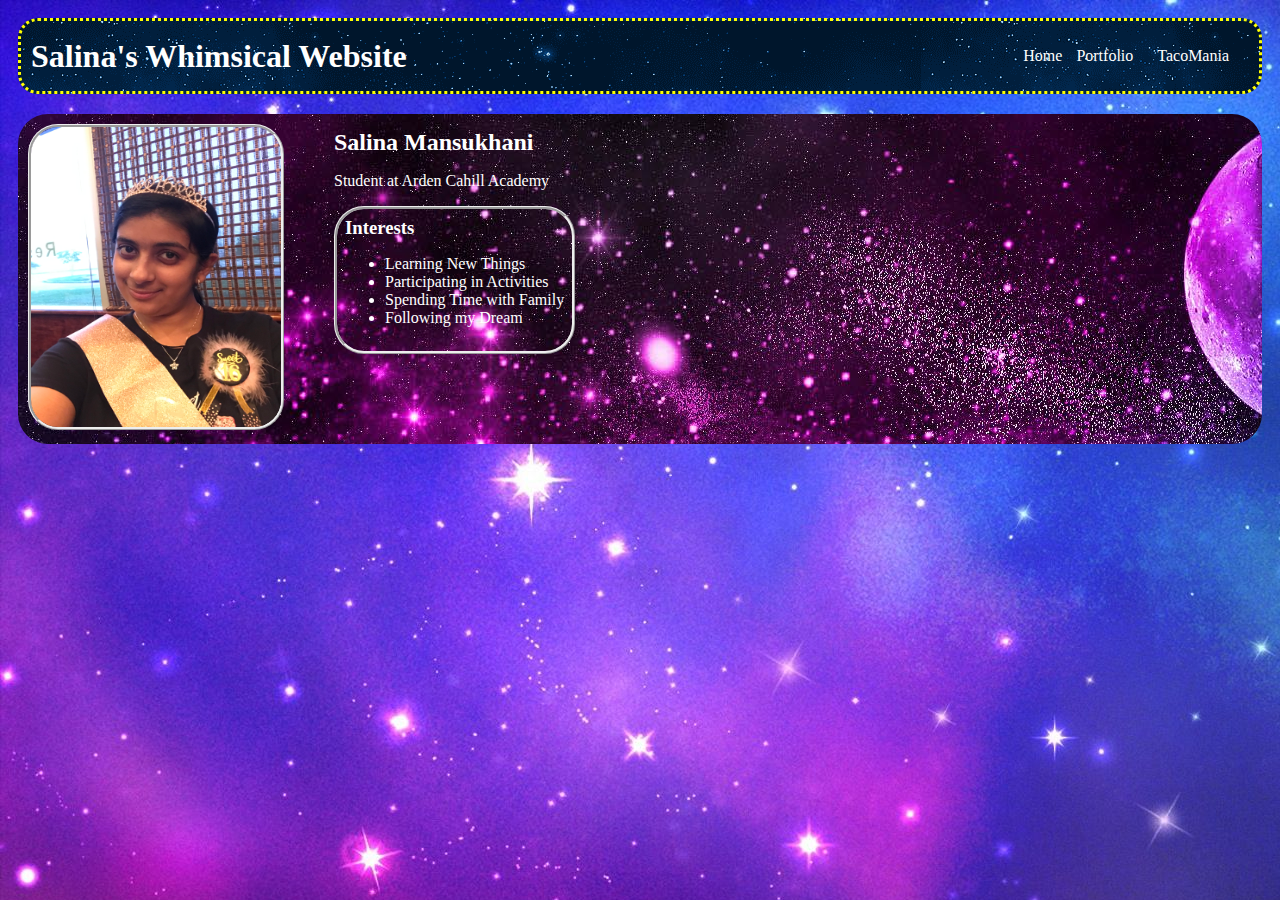
<file: index.html>
<!DOCTYPE HTML>
<html>
    <head>
        <title>Salina's Whimsical Website</title>
        <style>
            body {
                color:white;
                padding: 10px;
                font-family:cursive;
                background-image: url("images/297962.jpg"); 
            }
            #all-contents {
                max-width: 800px;
                margin: auto;  
            }
        
            /* navigation menu */
            nav {
                background: rgb(24, 93, 241);
                margin: 0 auto;
                margin-bottom: 20px; 
                display: flex;
                padding: 10px;
                border-style:dotted;
                border-radius: 20px; 
                border-color: yellow;
                background-image: url("images/stars.jpg"); 
            }
            h1 {
                display: flex;
                align-items: center;
                color: white;
                flex: 1;
                margin: 0;
            }
            #nav-ul {
                list-style-image: none;
            }
            .nav-li {
                display: inline-block;
                padding: 0 10px;
            }
            a {
                text-decoration: none;
                color: #fff;
            }
        
            /* main container area beneath menu */
            main {
                background: rgb(231, 173, 236);
                display: flex;
                border-style:initial;
                background-image: url("images/297950.jpg");
                border-radius: 30px; 
            }
            .sidebar {
                margin-right: 25px;
                padding: 10px;
            }
            .sidebar-img {
                width: 250px;
                border-radius: 30px;
                border-style:ridge;
            }
            .content {
                flex: 1;
                padding: 15px;
            }
            #interests {
                border-style:ridge;
                padding: 8px;
                border-radius: 30px;
                width: fit-content;  
            }
            h2, h3 {
                margin: 0px;
            }
        </style>
        
    </head>
    
    <body>
        <!-- All content goes here -->
        <div id="all contents">
            <nav>
                <h1>Salina's Whimsical Website</h1>
                <ul id="nav-ul"
                    <li class="nav-li">
                      <a href="index.html"> Home </a>
                    </li>
                    <li class="nav-li">
                      <a href="portfolio.html"> Portfolio </a>
                    </li>
                    <li class="nav-li">
                    <a href="Taco Shop Simulator/taco-shop/index.html">TacoMania</a>
                    </li>
                </ul>
            </nav>

            <main>

            </main>
        </div>
    
     <main>
        <!-- Sidebar section -->
        <div class=sidebar>
             <img class="sidebar-img" src="images/IMG-7552.jpg" width="400"height="300">  
        </div>

        <!-- Content section -->
        <div class="content">
        <h2>Salina Mansukhani</h2>
        <p>Student at Arden Cahill Academy</p>
        <!--Interests section -->
        <div id="interests">
            <h3>Interests</h3>
            <ul>
                <li>Learning New Things</li>
                <li>Participating in Activities </li>
                <li>Spending Time with Family</li>
                <li>Following my Dream</li>
            </ul>
        </div>
        </div>
     </main>

    </body>
</html>
</file>
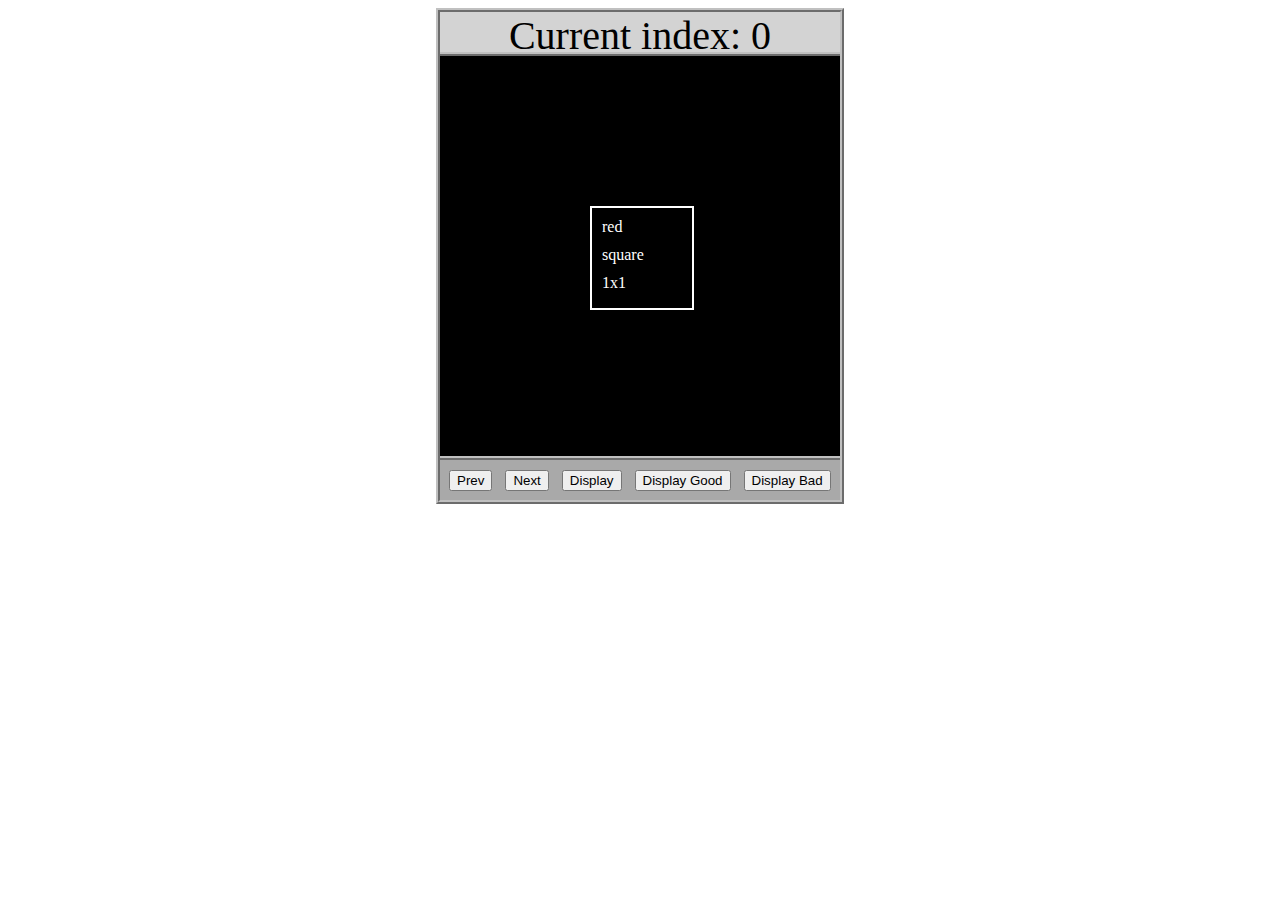
<file: asd-projects/data-shapes/index.html>
<!DOCTYPE html>
<html>
  <head>
    <meta charset="utf-8" />
    <meta name="viewport" content="width=device-width" />
    <title>Data Shapes</title>
    <link rel="stylesheet" href="index.css" />
    <script src="https://code.jquery.com/jquery-3.1.0.js"></script>
    <script src="index.js"></script>
  </head>
  <body>
    <div id="board">
      <div id="info-bar">Current index: 0</div>
      <div id="shape-container">
        <div id="shape"></div>
      </div>
      <div id="button-box">
        <button id="cycle-left">Prev</button>
        <button id="cycle-right">Next</button>
        <button id="execute1">Display</button>
        <button id="execute2">Display Good</button>
        <button id="execute3">Display Bad</button>
      </div>
    </div>
  </body>
</html>
</file>
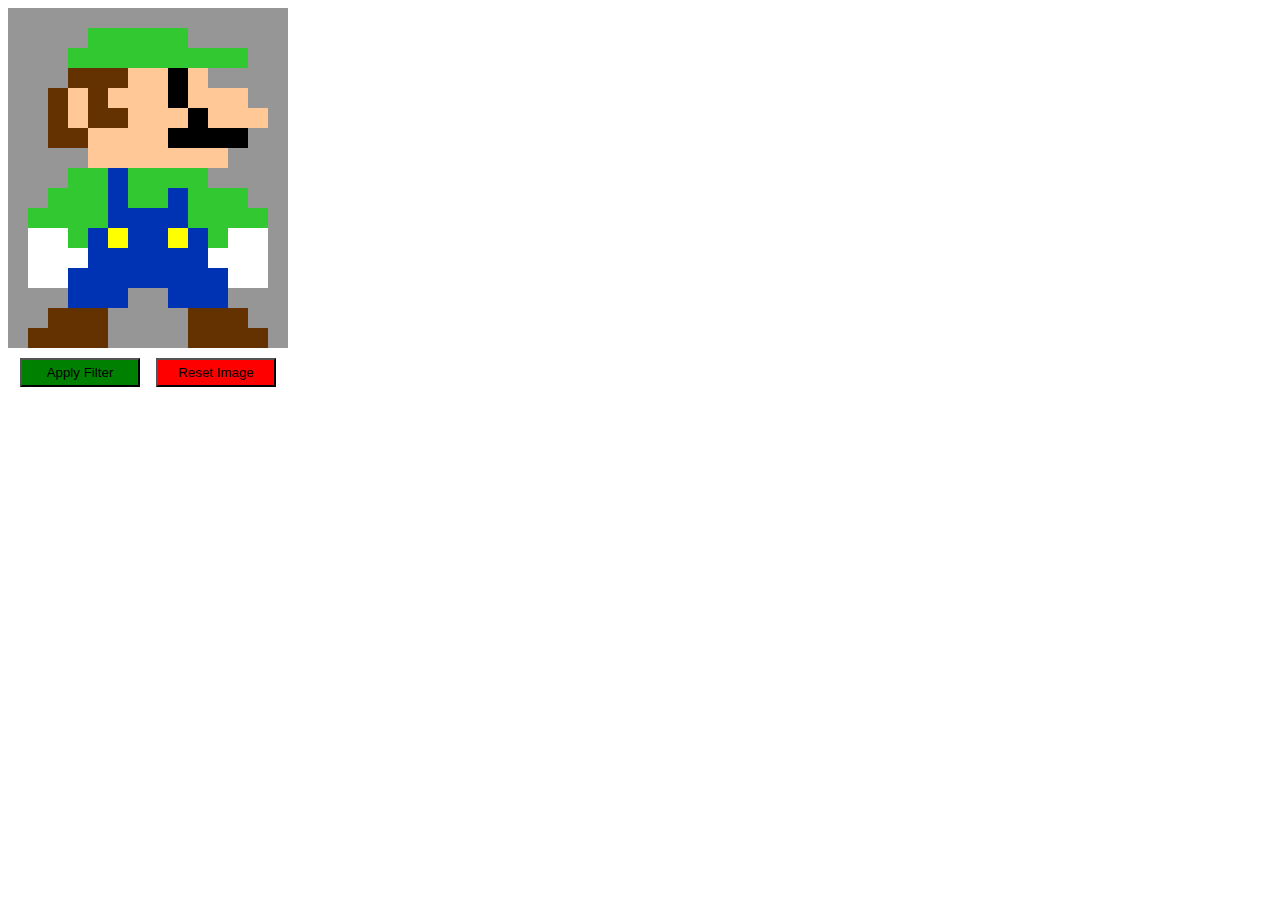
<file: asd-projects/image-filtering/index.html>
<!DOCTYPE html>
<html>
  <head>
    <script src="https://code.jquery.com/jquery-3.1.0.js"></script>
    <meta charset="utf-8" />
    <meta name="viewport" content="width=device-width" />
    <link rel="stylesheet" href="index.css" />
    <script src="image.js"></script>
    <script src="index.js"></script>
    <title>Image Filtering</title>
  </head>
  <body>
    <div id="display"></div>
    <div id="button-box">
      <button id="apply">Apply Filter</button>
      <button id="reset">Reset Image</button>
    </div>
  </body>
</html>
</file>
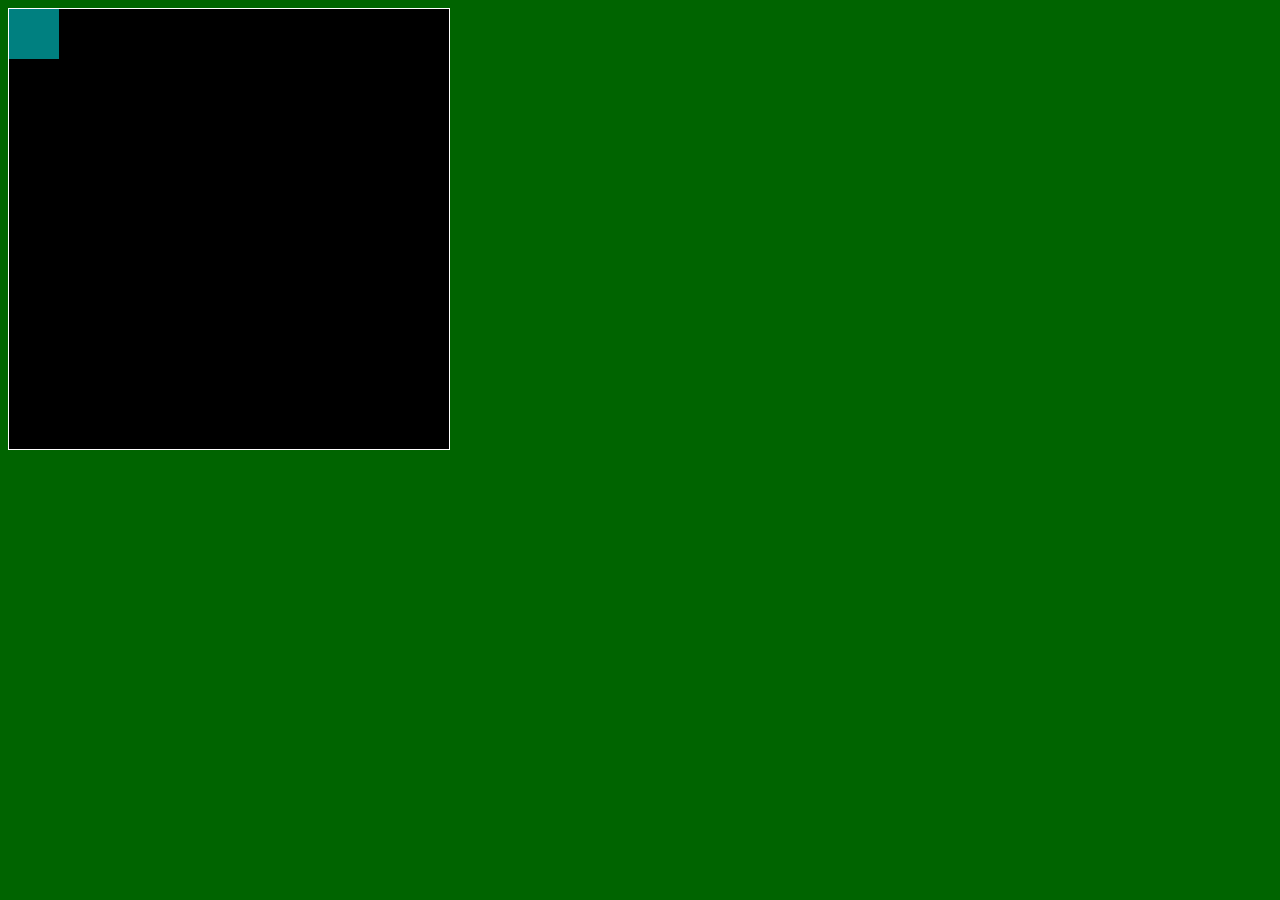
<file: asd-projects/pong/index.html>
<!DOCTYPE html>
<html>
  <head>
    <title>Title</title>
    <!-- Load CSS files -->
    <link rel="stylesheet" type="text/css" href="index.css">
    
    <!-- Load JavaScript files -->
    <script src="jquery.min.js"></script>
    <script src="index.js"></script>
  </head>
  
  <body>
    <div id='board'>
      <div id='gameItem'></div>
    </div>
  </body>
</html>
</file>
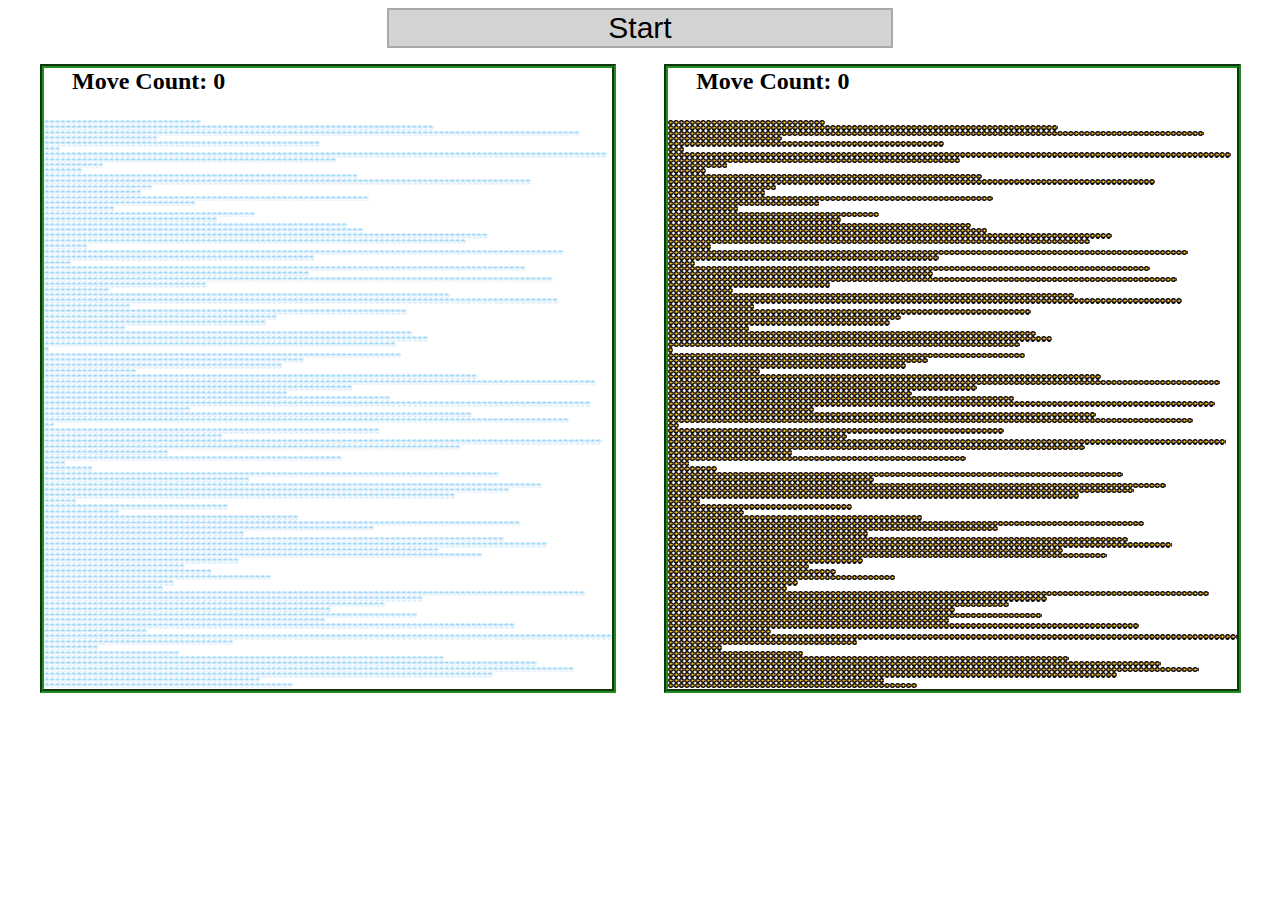
<file: asd-projects/sorting-exercise/index.html>
<!DOCTYPE html>
<html>
<head>
    <script src="https://code.jquery.com/jquery-3.1.0.js"></script>    
    <meta charset="utf-8">
    <meta name="viewport" content="width=device-width">
    <link rel="stylesheet" href="index.css">
    <script src="setup.js"></script>
    <script src="index.js"></script>
    <script src="run.js"></script>
    <title>Sorting</title>
</head>
<body>
    <div id="fullContainer">
        <div id="buttonContainer">
          <button id="goButton">Start</button>
        </div>
        <div id="sortContainer">
            <div class="subContainer" id="bubbleArea">
                <h2 id="bubbleCounter">Move Count: 0</h2>
                <div id="displayBubble">

                </div>
            </div>

            <div class="subContainer" id="quickArea">
                <h2 id="quickCounter">Move Count: 0</h2>
                <div id="displayQuick">

                </div>
            </div>
        </div>
    </div>
</body>
</html>
</file>
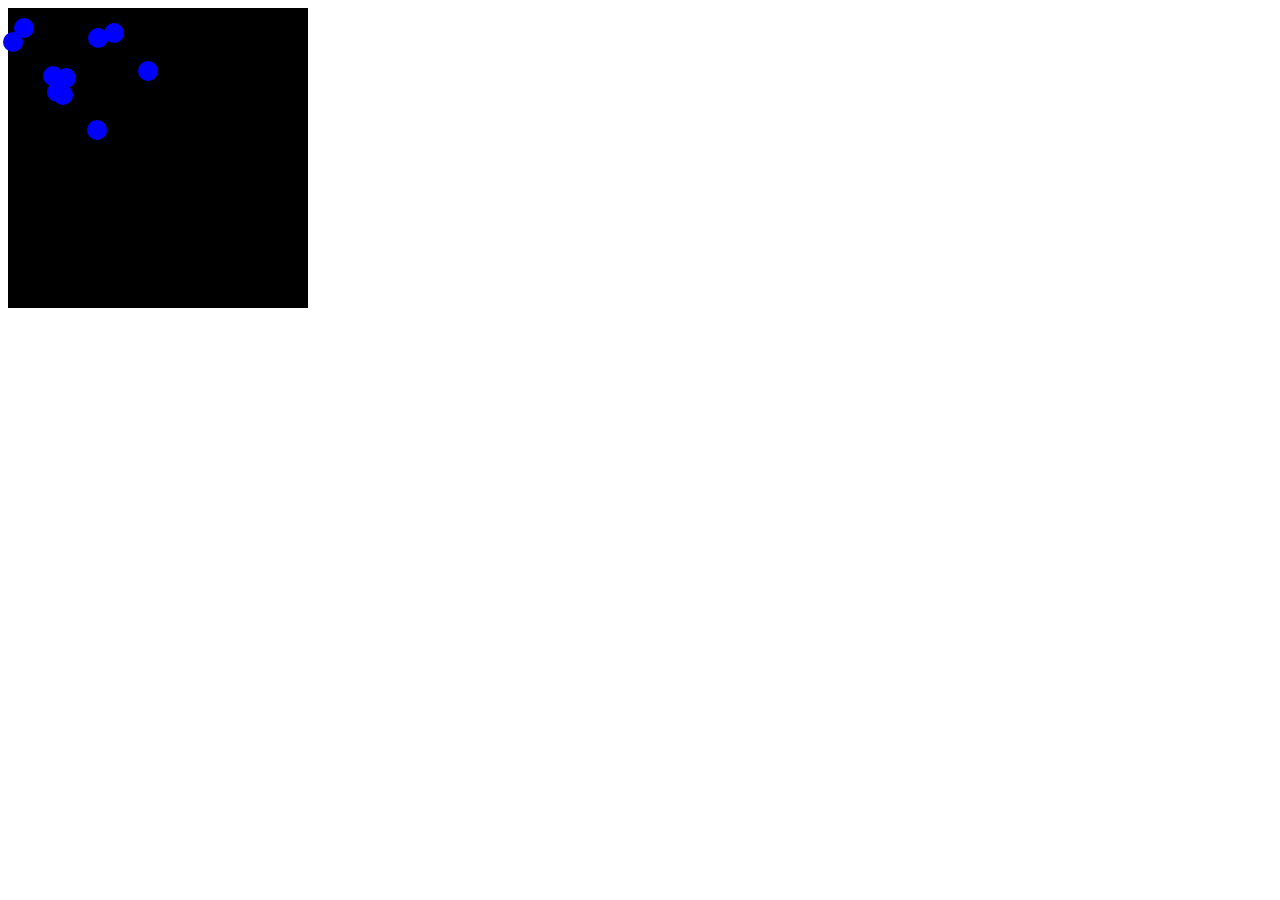
<file: extras/asd-debugging-exercise/index.html>
<!DOCTYPE html>
<html>
<head>
    <meta charset="utf-8">
    <meta name="viewport" content="width=device-width">
    <title>Debugger Exercise</title>
    <link rel="stylesheet" href="index.css">
    <script src="https://code.jquery.com/jquery-3.1.0.js"></script>
    <script src="index.js"></script>
</head>
<body>
    <div id="board">

    </div>
</body>
</html>
</file>
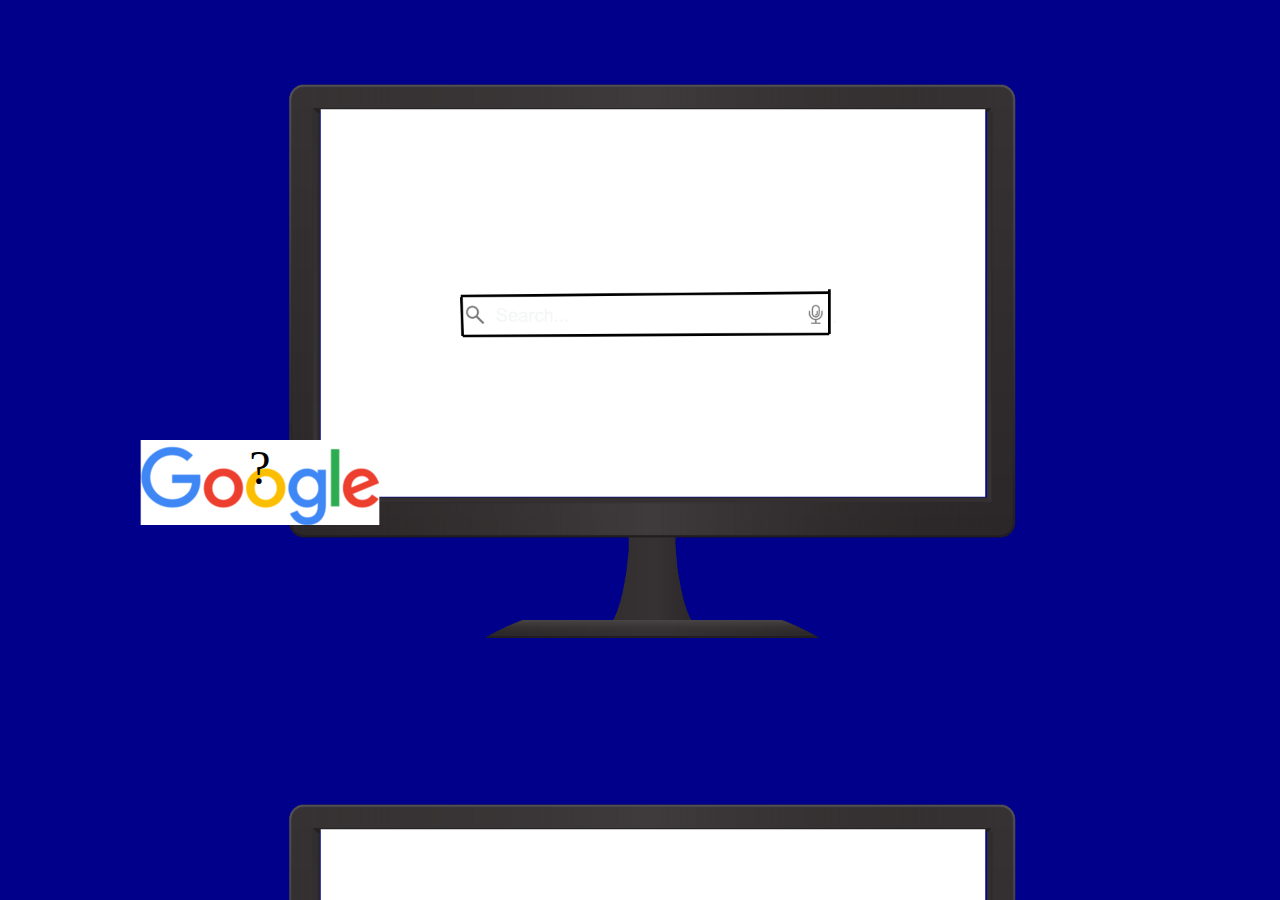
<file: projects/bouncing-box/index.html>
<!DOCTYPE html>
<html>
<head>
	<meta charset="utf-8">
	<title>Bouncing Box</title>
	<script src="jquery.min.js"></script>
	<style>
		.box {
			width: 240px;
			height: 85px;
			font-size: 300%;
			text-align: center;
			display:block;
			position:absolute;
			top: 200px;
			left: 575px;  /* <--- Change me! */
			background-image: url("images/MyGoogle_1_25.png");
		}
		.board { 
			background-image: url("images/computerscreen.png");
			background-size: cover;
			background-color:darkblue;
		}
	</style>
	<!-- 	<script src="//cdnjs.cloudflare.com/ajax/libs/jquery/2.1.1/jquery.min.js"></script> -->

</head>
<body class="board" id="background">
	<!-- HTML for the box -->
	<div class="box">?</div>

	<script>
		(function(){
			'use strict'
			/* global jQuery */

			//////////////////////////////////////////////////////////////////
			/////////////////// SETUP DO NOT DELETE //////////////////////////
			//////////////////////////////////////////////////////////////////
			
			var box = jQuery('.box');	// reference to the HTML .box element
			var board = jQuery('.board');	// reference to the HTML .board element
			var boardWidth = board.width();	// the maximum X-Coordinate of the screen

			// Every 50 milliseconds, call the update Function (see below)
			setInterval(update, 50);
			
			// Every time the box is clicked, call the handleBoxClick Function (see below)
			box.on('click', handleBoxClick);

			// moves the Box to a new position on the screen along the X-Axis
			function moveBoxTo(newPositionX,newPositionY) {
				box.css("left", newPositionX);
				box.css("top", newPositionY);
			}

			// changes the text displayed on the Box
			function changeBoxText(newText) {
				box.text(newText);
			}

			//////////////////////////////////////////////////////////////////
			/////////////////// YOUR CODE BELOW HERE /////////////////////////
			//////////////////////////////////////////////////////////////////
			
			// TODO 2 - Variable declarations 
			var positionX = 0; 
			var Points = 0;
			var pointsY = 0;
			var speed = 10; 
			var positionY = 300; 
			var speedY = 10;
			var boardHeight = jQuery(window).height();
			var boardWidth = 1200; 
		
	
			/*
			This Function will be called 20 times/second. Each time it is called,
			it should move the Box to a new location. If the box drifts off the screen
			turn it around! 
			*/
			function update() { 
				positionX = positionX + speed; 
                moveBoxTo(positionX,positionY);
                if (positionX > boardWidth) {
                    speed = -speed;
                }
                if (positionX < 0) {
                    speed = -speed * 1;
                } 
                positionY = positionY + speedY;
                moveBoxTo(positionX,positionY);
                if (positionY > boardHeight) {
                    speedY = -speedY;
                } 
                if (positionY < 0) {
                    speedY = -speedY * 1; 
                }

            }

			/* 
			This Function will be called each time the box is clicked. Each time it is called,
			it should increase the points total, increase the speed, and move the box to
			the left side of the screen.
			*/
			function handleBoxClick() {
				positionX = 0;
				Points = Points + 1;  
				changeBoxText(Points);
				if (speed > 0) {
					speed = speed + 3
				} else if (speed < 0) {
					speed = speed - 3; 
				}
				positionY = 300; 
				pointsY = pointsY + 1; 
				changeBoxText(pointsY);
				if (speed > 0) {
					speed = speed + 3
				} else if (speed < 0) {
					speed = speed - 3; 
				}
				
			};
		})();
	</script>
</body>
</html>
</file>
<file: asd-projects/data-shapes/index.css>
#board {
  width: 400px;
  margin: auto;
  border: silver ridge 4px;
}

#info-bar {
  width: 400px;
  height: 40px;
  background: lightgray;
  font-size: 40px;
  text-align: center;
}

#shape-container {
  width: 400px;
  height: 400px;
  background: black;
  border-top: silver ridge 4px;
  border-bottom: silver ridge 4px;
}

#button-box {
  width: 400px;
  height: 40px;
  background: darkgray;
}

#shape {
  color: white;
  width: 100px;
  height: 100px;
  position: relative;
  top: 150px;
  left: 150px;
  border: white solid 2px;
  display: block;
}

button {
  width: auto;
  height: auto;
  margin: auto;
  margin-top: 10px;
  margin-left: 9px;
}

p {
  margin: 10px;
}
</file>
<file: asd-projects/image-filtering/index.css>
.square {
  width: 20px;
  height: 20px;
  position: absolute;
}

body > div {
  position: relative;
}

#button-box {
  position: relative;
  top: 350px;
}

button {
  width: 120px;
  padding: 5px;
  margin-left: 12px;
}

#apply {
  background: green;
}

#reset {
  background: red;
}
</file>
<file: asd-projects/pong/index.css>
body {
  background-color: darkgreen;
}

#board {
  width: 440px;
  height: 440px;
  border: 1px solid white;
  background-color: black;
  position: relative;
}

#gameItem {
  background-color: teal;
  width: 50px;
  height: 50px;
  position: absolute;
/*   left: 100px; */  /* Uncomment if you want to set a "starting" position */
/*   top: 100px;  */  /* Uncomment if you want to set a "starting" position */
}
</file>
<file: asd-projects/sorting-exercise/index.css>
#fullContainer {
    width:100%;
}
#buttonContainer {
    margin:auto;
    width: 40%;
}
#goButton {
    margin: auto;
    width: 100%;
    border: 2px darkgray double;
    background: lightgray;
    font-size: 30px;
}
#sortContainer {
    display: table;
    margin: 0 auto;
    width: 100%;
}
.subContainer {
    display: inline-block;
    width:45%;
    border: 4px forestgreen groove;
    margin-top: 1.25%;
}
#bubbleArea {
    margin-left: 2.5%;
}
#quickArea {
    margin-left: 3.75%;
}
.subContainer > h2 {
    margin-left: 5%;
    height: 32px;
    margin-top: 0;
}
.sortElement {
    background-position: center;
    background-repeat: repeat-x;
    position: absolute;
    left: 0px;
    margin: 0;
    padding: 0;
}
.subContainer > div {
    position: relative;
}
.bubbleElement {
    background: url('img/bubble.png');
    /*border: 2px aqua ridge;*/
}
.quickElement {
    background: url('img/quick.png');
    /*border: 2px firebrick ridge;*/
}
</file>
<file: extras/asd-debugging-exercise/index.css>
#board {
    background: black;
    width: 300px;
    height: 300px;
    left: 0px;
    top: 0px;
}


.circle {
    background: blue;
    width: 20px;
    height: 20px;
    border-radius: 10px;
    position: absolute;
}
</file>
